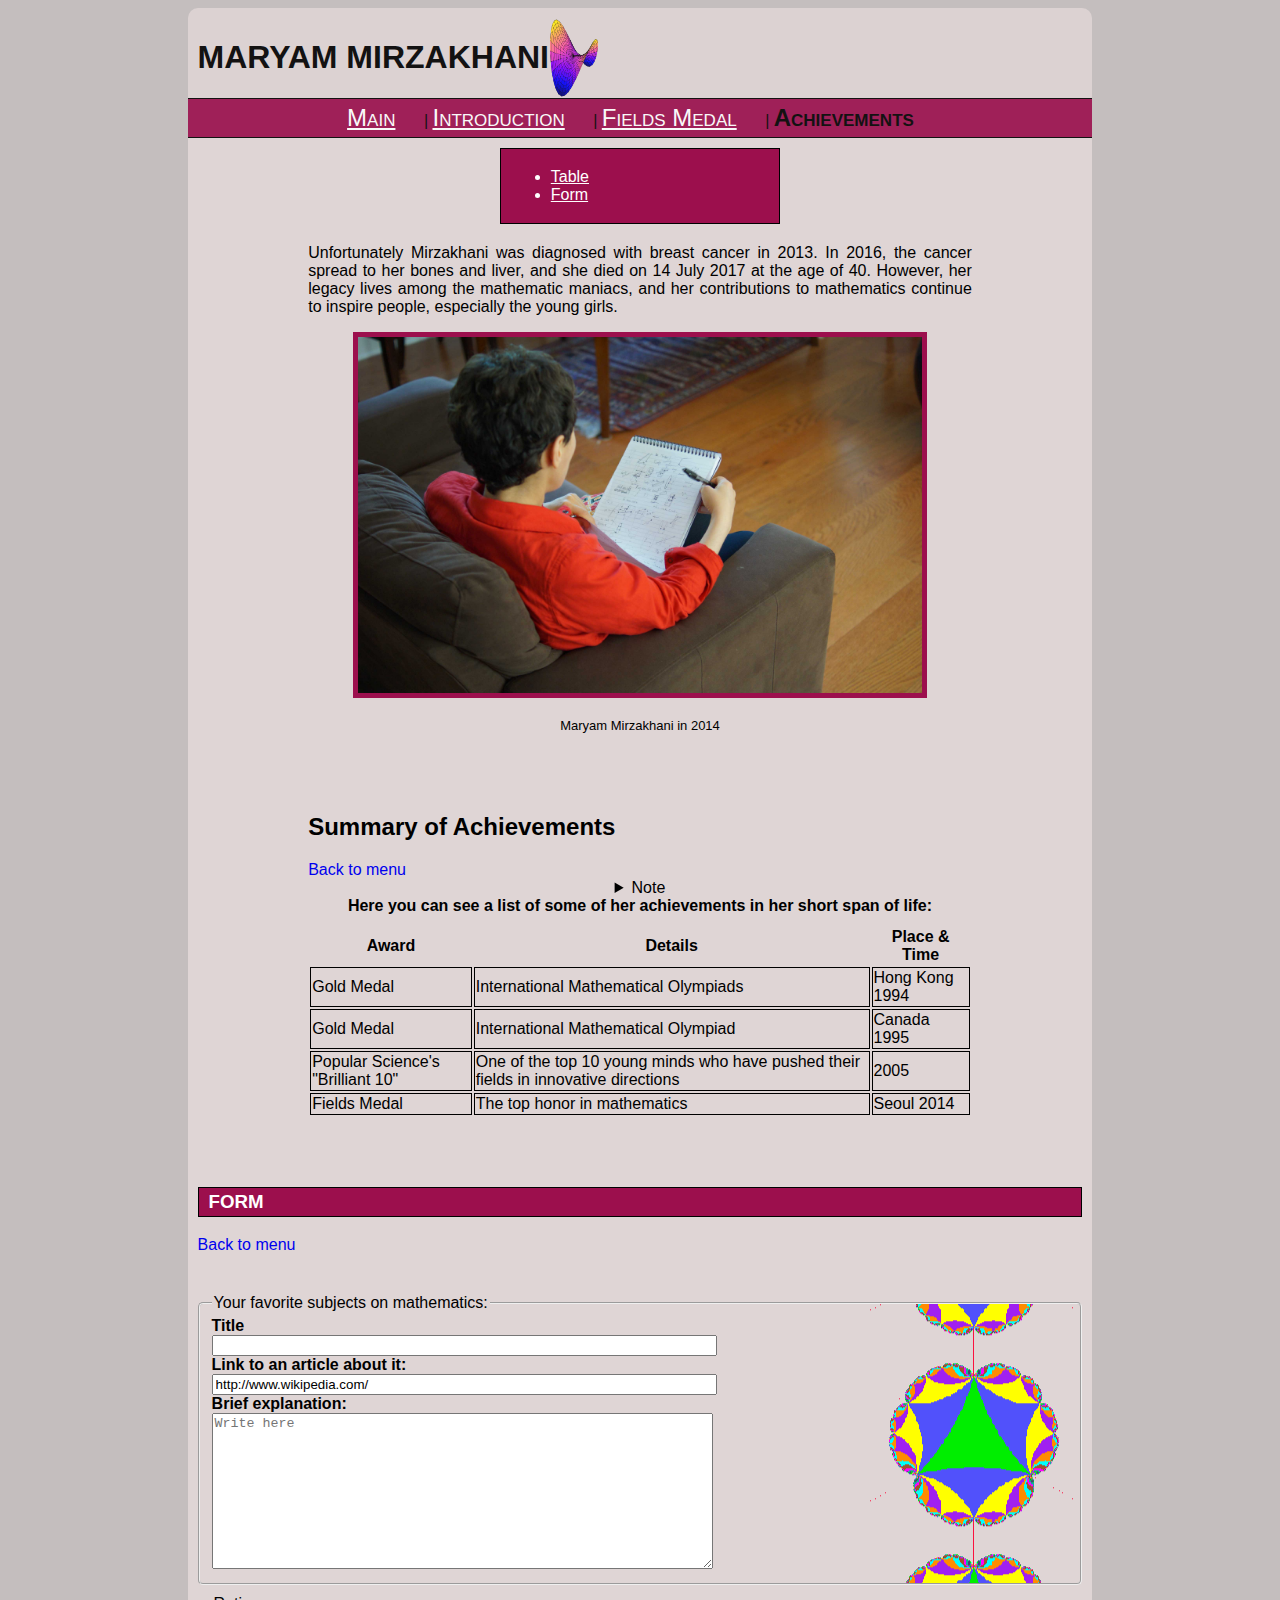
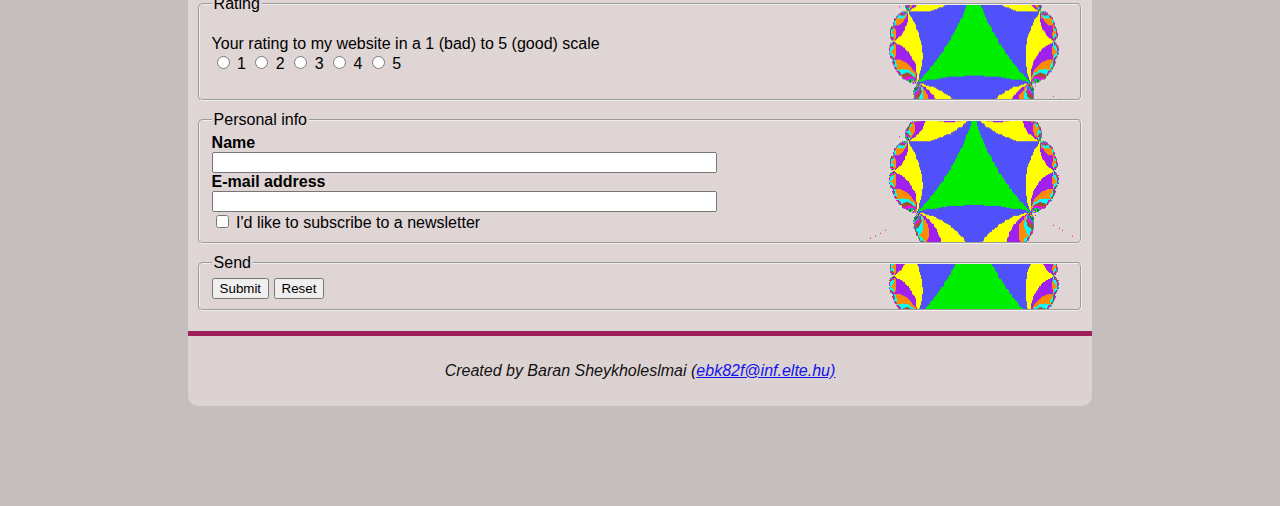
<file: Achievments.html>
<!DOCTYPE html>
<html lang="en">

<head>
	<meta charset="utf-8">
	<meta name="viewport" content="width=device-width, inital-scale=1">
	<title>Best Movies About The Internet/Web - Homepage</title>
	<link href="css/achievments.css" rel="stylesheet" type="text/css">
	<link href="css/main.css" rel="stylesheet" type="text/css">
	<link rel="icon" href="media/header.webp">
</head>

<body>
	<header>		
		<div class="first-container">
			<h1>MARYAM MIRZAKHANI</h1>
			<img src="media/header.webp" class="image1" alt="icon">
		</div>
		<nav id="mainmenu">			
			<a href="index.html">Main</a>            
			| <a href="Introduction.html">Introduction</a>             
			| <a href="Fields.html">Fields Medal</a>
			| <b>Achievements</b>
		</nav>
	</header>
	<div id="Achievments">
		<main>	
			<nav id="innerpagemenu" class="table-form">
				<ul>
				  <li><a href="#table"><span class="icon"></span>Table</a></li>
				  <li><a href="#form"><span class="icon"></span>Form</a></li>
				</ul>
			 </nav>			
			<div class="end">
				<p>
					Unfortunately Mirzakhani was diagnosed with breast cancer in 2013. 
					In 2016, the cancer spread to her bones and liver, and she died on 
					14 July 2017 at the age of 40. However, her legacy lives among the 
					mathematic maniacs, and her contributions to mathematics continue 
					to inspire people, especially the young girls.
				</p>
				<figure>	
					<img src="media/last.jpg" alt="Maryam Mirzakhani notes" class="last-image">	
					<figcaption class="f1">Maryam Mirzakhani in 2014</figcaption>
				</figure>			
			</div>
			<div class="table-part" id="table">
				<section>					
					<h2>Summary of Achievements</h2>		
					<nav><a href="#innerpagemenu">Back to menu</a></nav>						
				<table>
					<caption>
						<details>
							<summary>Note</summary>
							<p>In this table you will find a really brief summary of Mirzakhani's achievements</p>
						</details>	
						<strong>Here you can see a list of some of her achievements in 
								her short span of life:
						</strong>						
					</caption>
					<tr>
						<th scope="col">Award</th>
						<th scope="col">Details</th>
						<th scope="col">Place & Time</th>						
					</tr>
					<tr>												
						<td>Gold Medal</td>
						<td>International Mathematical Olympiads</td>
						<td>Hong Kong 1994</td>
					</tr>
					<tr>												
						<td>Gold Medal</td>
						<td>International Mathematical Olympiad</td>
						<td>Canada 1995</td>
					</tr>
					<tr>												
						<td>Popular Science's "Brilliant 10"</td>
						<td>One of the top 10 young minds who have pushed their fields in innovative directions</td>
						<td>2005</td>
					</tr>
					<tr>												
						<td>Fields Medal</td>
						<td>The top honor in mathematics</td>
						<td>Seoul 2014</td>
					</tr>
				</table>		
				</section>
			</div>		
		</main>	


		<div class="form">
			<form action="mailto:ebk82f@inf.elte.hu" method="post" enctype="text/plain">
				<h3 class="form-head" id="form">FORM</h3>
				<nav  class="back"><a href="#innerpagemenu">Back to menu</a></nav>
				<fieldset>
					<legend>Your favorite subjects on mathematics:</legend>
					
					<label for="title"><strong>Title</strong></label><br>
					<input type="text" name="title" id="title" size="60"><br>
					<label for="wiki"><strong>Link to an article about it:</strong></label><br>
					<input type="url" size="60" name="wikiurl" id="wiki" value="http://www.wikipedia.com/"><br>
					<label for="explanation"><strong>Brief explanation:</strong></label><br>
					<textarea cols="60" rows="10" name="explanation" id="explanation" placeholder="Write here"></textarea>
				</fieldset>
				<fieldset>
					<legend>Rating</legend>
					<p>Your rating to my website in a 1 (bad) to 5 (good) scale<br>
					  <input type="radio" name="rating" id="v1" value="1">
					  <label for="v1">1</label>
					  <input type="radio" name="rating" id="v2" value="2">
					  <label for="v2">2</label>
					  <input type="radio" name="rating" id="v3" value="3">
					  <label for="v3">3</label>
					  <input type="radio" name="rating" id="v4" value="4">
					  <label for="v4">4</label>
					   <input type="radio" name="rating" id="v5" value="5">
					  <label for="v5">5</label>
					</p>
					
				</fieldset>	
				<fieldset>
					<legend>Personal info</legend>
					<label for="name"><strong>Name</strong></label><br>
					<input type="text" name="name" id="name" size="60"><br>
					<label for="email"><strong>E-mail address</strong></label><br>
					<input type="email" name="email" id="email" size="60"><br>
					<input type="checkbox" name="newsletter" id="newsletter" value="yes">
					<label for="newsletter">I'd like to subscribe to a newsletter</label>
					 
				</fieldset>
				<fieldset>
					<legend>Send</legend>
					<input type="submit" value="Submit">
					<input type="reset" value="Reset">
				</fieldset>
				
			</form>						
		</div>

		
		<footer>
			<address>
				<p>Created by Baran Sheykholeslmai (<a href="mailto:ebk82f@inf.elte.hu">ebk82f@inf.elte.hu)</a><br></p>
			</address>
		</footer>  	
	</div>

</body>

</html>
</file>
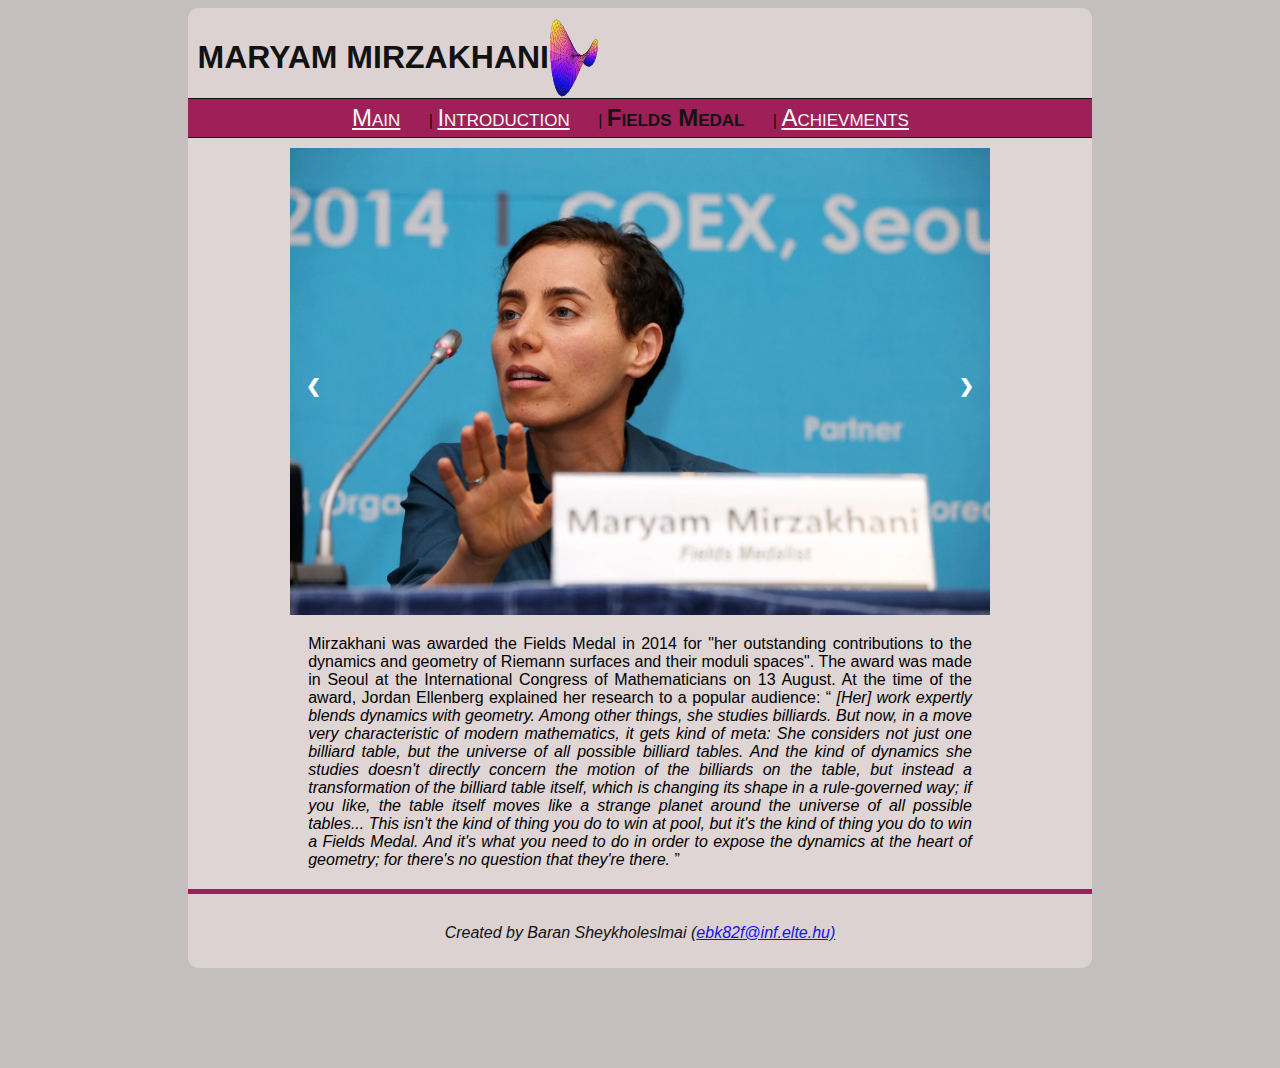
<file: Fields.html>
<!DOCTYPE html>
<html lang="en">

<head>
	<meta charset="utf-8">
    <meta name="viewport" content="width=device-width, inital-scale=1">
	<title>Maryam Mirzakhani - Fields Medal</title>
	<link href="css/fields.css" rel="stylesheet" type="text/css">
	<link rel="icon" href="media/header.webp">
    <link href="css/main.css" rel="stylesheet" type="text/css">
    <script src="fields.js"></script>
</head>

<body>

	<header>		
		<div class="first-container">
            <h1>MARYAM MIRZAKHANI</h1>
            <img src="media/header.webp" class="image1" alt="icon">
        </div>
		<nav id="mainmenu">			
            <a href="index.html">Main</a>            
			| <a href="Introduction.html">Introduction</a> 
            | <b>Fields Medal</b>
			| <a href="Achievments.html">Achievments</a>
		</nav>
    </header>
    <main>   
        <div id="wrapper">
            <div id="photo-group"></div>
                <div class="photo-group">
                    <div class="mySlides fade">
                        <img src="media/Fields1.webp" alt="Maryam Mirzakhani accepting her Fields medal" style="width:100%"> 
                    </div>
                    <div class="mySlides fade">                   
                        <img src="media/Fields3.webp" alt="Maryam Mirzakhani accepting her Fields medal" style="width:100%">
                    </div>
                    <div class="mySlides fade">
                        <img src="media/Fields2.jpg" alt="Maryam Mirzakhani accepting her Fields medal" style="width:100%">
                    </div>
                    <a class="prev" onclick="plusSlides(-1)">&#10094;</a>
                    <a class="next" onclick="plusSlides(1)">&#10095;</a>
                </div>
                <script>
                    var slideshowContainer = document.querySelector('.photo-group');
                    startSlideshow(slideshowContainer);
                </script>

				<p>Mirzakhani was awarded the Fields Medal in 2014 for "her 
                    outstanding contributions to the dynamics and geometry of 
                    Riemann surfaces and their moduli spaces". The award was made 
                    in Seoul at the International Congress of Mathematicians on 13 
                    August. At the time of the award, Jordan Ellenberg explained her 
                    research to a popular audience:
                    <q><em>
                        [Her] work expertly blends dynamics with geometry. Among other 
                        things, she studies billiards. But now, in a move very characteristic 
                        of modern mathematics, it gets kind of meta: She considers not just 
                        one billiard table, but the universe of all possible billiard tables. 
                        And the kind of dynamics she studies doesn't directly concern the 
                        motion of the billiards on the table, but instead a transformation of 
                        the billiard table itself, which is changing its shape in a 
                        rule-governed way; if you like, the table itself moves like a strange 
                        planet around the universe of all possible tables... This isn't the 
                        kind of thing you do to win at pool, but it's the kind of thing you 
                        do to win a Fields Medal. And it's what you need to do in order to 
                        expose the dynamics at the heart of geometry; for there's no question 
                        that they're there. 
                    </em></q>
                </p>				                
            </div>
        </main>	
        
        <footer>
            <address>
                <p>Created by Baran Sheykholeslmai (<a href="mailto:ebk82f@inf.elte.hu">ebk82f@inf.elte.hu)</a><br></p>
            </address>
        </footer>    	
</body>

</html>
</file>
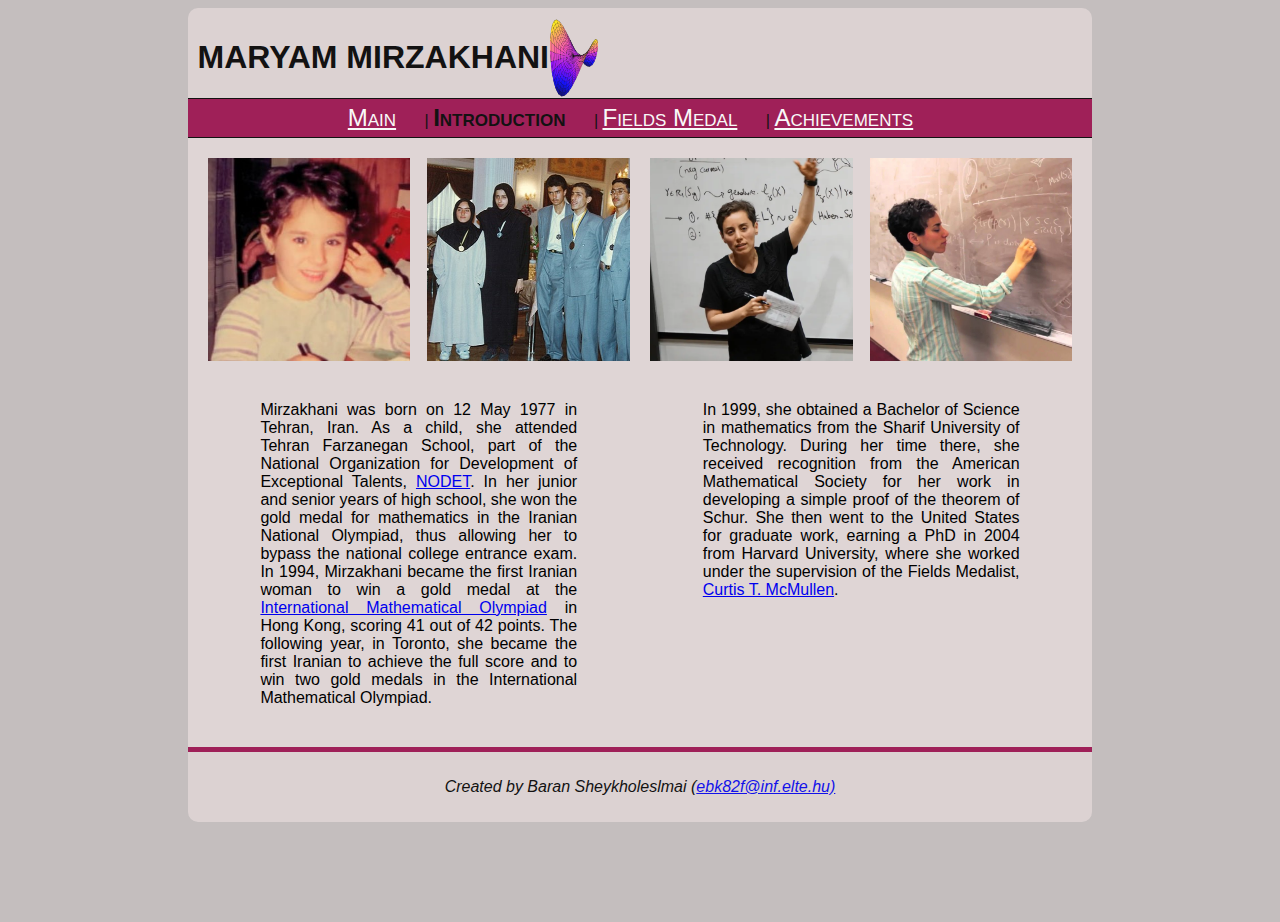
<file: Introduction.html>
<!DOCTYPE html>
<html lang="en">

<head>
	<meta charset="utf-8">
    <meta name="viewport" content="width=device-width, inital-scale=1">
	<title>Maryam  Mirzakhani - Introduction</title>
	<link href="css/introduction.css" rel="stylesheet" type="text/css">
    <link href="css/main.css" rel="stylesheet" type="text/css">
	<link rel="icon" href="media/header.webp">
</head>

<body>

	<header>		
        <div class="first-container">
            <h1>MARYAM MIRZAKHANI</h1>
            <img src="media/header.webp" class="image1" alt="icon">
        </div>
		<nav id="mainmenu">			
            <a href="index.html">Main</a>
            | <b>Introduction</b>
			| <a href="Fields.html">Fields Medal</a> 
			| <a href="Achievments.html">Achievements</a>
		</nav>
    </header>
        
    <main>
        <div class="wrapper">
            <div class="page-content">							
                <div class="left-column">                    
                    <div class="photo-group">
                        <figure>
                            <img src="media/Intro1.jpg" alt="Childhood of Maryam Mirzakhani">                        
                        </figure>
                        <figure>
                            <img src="media/Intro22.jpg" alt="The mathematics olympiad team of Iran">                        
                        </figure>
                    </div>  
                    <p class="p1">
                        Mirzakhani was born on 12 May 1977 in Tehran, Iran. 
                        As a child, she attended Tehran Farzanegan School, 
                        part of the National Organization for Development of 
                        Exceptional Talents, <a href="https://en.wikipedia.org/wiki/National_Organization_for_Development_of_Exceptional_Talents">NODET</a>. In her junior and senior 
                        years of high school, she won the gold medal for mathematics 
                        in the Iranian National Olympiad, thus allowing her to bypass 
                        the national college entrance exam. In 1994, Mirzakhani became 
                        the first Iranian woman to win a gold medal at the <a href="https://en.wikipedia.org/wiki/International_Mathematical_Olympiad">International Mathematical Olympiad</a> 
                        in Hong Kong, scoring 41 out of 42 points. 
                        The following year, in Toronto, she became the first Iranian to 
                        achieve the full score and to win two gold medals in the International 
                        Mathematical Olympiad.
                    </p>	                      
                </div>			
                <div class="right-column">
                    <div class="photo-group">
                        <figure>
                            <img src="media/Intro3.png" alt="Maryam Mirzakhani teaching at Standford">                        
                        </figure>
                        <figure> 
                            <img src="media/Intro4.jpg" alt="Maryam Mirzakhani teaching at Standford">            
                        </figure>
                    </div>
                    <p class="p2">
                        In 1999, she obtained a Bachelor of Science in mathematics from the 
                        Sharif University of Technology. During her time there, she received 
                        recognition from the American Mathematical Society for her work in 
                        developing a simple proof of the theorem of Schur. She then went 
                        to the United States for graduate work, earning a PhD in 2004 from 
                        Harvard University, where she worked under the supervision of the 
                        Fields Medalist, <a href="https://en.wikipedia.org/wiki/Curtis_T._McMullen">Curtis T. McMullen</a>.
                    </p>
                </div>
            </div>    
        </div> 
    </main>

        <footer>
            <address>
                <p>Created by Baran Sheykholeslmai (<a href="mailto:ebk82f@inf.elte.hu">ebk82f@inf.elte.hu)</a><br></p>
            </address>
        </footer>                    
    </body>

</html>
</file>
<file: css/achievments.css>
a[href='#innerpagemenu'] { text-decoration: none;}

.table-form{
    color: white;
    background-color: #9c0f4d;
    padding: 3px 3px 3px 10px;
    margin-left: auto;
    margin-right: auto;
    border-top: 1px solid black;
    border-bottom: 1px solid black;
    border-right: 1px solid black;
    border-left: 1px solid black;
    max-width: 30%;
    /*border-radius: 10px 10px 10px 10px;*/
}

.back{
    margin-bottom: 40px;
}

.table-form a {
    color: white; /* Text color */
    text-decoration: underline; 
  }
  
  .table-form a:hover {
    text-decoration: none;
  }

.last-image{
    max-width: 70%;
    border: 5px solid #9c0f4d;
    display: flex;
    flex-direction: column;
    align-items: center;
}


.form{
    width: 70%;
    min-width: 400px;
    max-width: 1000px;
    margin-left: auto;
    margin-right: auto;
    margin-top: 0px;
    margin-bottom: 0px;
    background-color: rgb(223, 213, 213);
    padding: 10px;
    overflow: auto;
}

.f1{
    font-size: small;
    margin-bottom: 80px;
    text-align: center;
}

.table-part{
    margin-top: 20px;
    max-width: 75%;
    margin-left: auto;
    margin-right: auto;
}

.table-part caption{
    margin-bottom: 10px;
}

.form-head{
    color: white;
    margin-top: 50px;
    background-color: #9c0f4d;
    padding: 3px 3px 3px 10px;
    margin-left: auto;
    margin-right: auto;
    border-top: 1px solid black;
    border-bottom: 1px solid black;
    border-right: 1px solid black;
    border-left: 1px solid black;
}



fieldset {    
    background-image: url(../media/bg.gif);
    background-repeat: repeat-y;
    background-position: right;
    
    border-radius: 5px;
	width: auto;
	min-width: 450px;
	background-color: rgb(223, 213, 213);
	margin-bottom: 10px;
    margin-left: auto;
    margin-right: auto;
}

form fieldset *{
    max-width: calc( 100% - 180px)
}

td {
    border: 1px solid black;
}
</file>
<file: css/main.css>
@import 'https://fonts.googleapis.com/css?family=Oswald';

body{
    font-family: Arial, Helvetica, sans-serif;
    background-color: rgb(196, 190, 190);    
    margin-bottom: 100px;
}


header, main, footer{
    width: 70%;
    min-width: 400px;
    max-width: 1000px;
    margin-left: auto;
    margin-right: auto;
    margin-top: 0px;
    margin-bottom: 0px;
    background-color: rgb(223, 213, 213);
    padding: 10px;
    overflow: auto;
}

main {  
    justify-content: center;
    align-items: center;
}

main img{
    display: block;
    margin: 0 auto;
    margin-bottom: 20px;
}
main p{
    max-width: 75%;
    display: block;
    margin: 0 auto;
    margin-bottom: 10px;
    margin-top: 20px;
}

header,footer{
    opacity: 0.9;
}

.first-container{
    display: flex;
}

.image1{
    width: 50px;  
}

header{
    border-radius: 10px 10px 0 0;
    padding-bottom: 0;
    position: relative;
}

nav#mainmenu {
    text-align: center;
  }
  

h1{
    font-family: 'Montserat', sans-serif;
}
 
p{
    text-align: justify;
}
footer{
    border-radius: 0 0 10px 10px;
    border-top: 5px solid #9c0f4d;
    background-color: rgb(223, 213, 213);
}

footer p{
    text-align: center;
}

header nav{
    background-color: #9c0f4d;
    padding: 5px 5px 5px 10px;
    margin-left: -10px;
    margin-right: -10px;
    border-top: 1px solid black;
    border-bottom: 1px solid black;
}

/*article+nav{
    text-align: right;
    padding-right: 30px;
    margin-bottom: 20px;
}*/

a[href='#innerpagemenu'] { text-decoration: none;}

/*header nav ul li{
    display: inline !important;
    white-space: nowrap !important;
}*/

 header nav a,
header nav b{
    text-decoration: none !important;
    font-variant: small-caps !important;
    font-size: 1.5em !important;
    margin-right: 1em !important;
}

 header nav a,
header nav b:link{color: black !important; }
 header nav a,
header nav b:visited{color: #ffffff !important;}
 header nav a,
header nav b:hover{text-decoration: underline !important;}
</file>
<file: css/fields.css>
main {
    display: flex;
    justify-content: center;
    align-items: center;
}




h1{
    font-family: 'Montserat', sans-serif;
}



footer{
    border-radius: 0 0 10px 10px;
    border-top: 5px solid #9c0f4d;
    background-color: rgb(223, 213, 213);
}

footer p{
    text-align: center;
}

/*.photo-group {
    display: flex;
    flex-wrap: wrap;
    justify-content: center;
    align-items: center;
  }
  
  .photo-group img {
    width: calc(33.33% - 30px);
    height: auto;
    margin-right: 10px;
    border: 5px solid #9c0f4d;
  }
  .photo-group img:last-child {
    margin-right: 0;
  }
  
  .photo-group p {
    width: 100%;
    text-align: center;
    margin: 10px 0 0 0;
  }*/

  .photo-group {
    max-width: 700px;
    position: relative;
    margin: auto;
  }
  
  .mySlides {
    display: none;
  }
  
  .prev, .next {
    position: absolute;
    top: 50%;
    width: auto;
    margin-top: -22px;
    padding: 16px;
    color: white;
    font-weight: bold;
    font-size: 18px;
    transition: 0.6s ease;
    border-radius: 0 3px 3px 0;
    user-select: none;
    cursor: pointer;
  }
  
  .next {
    right: 0;
    border-radius: 3px 0 0 3px;
  }
  
  .prev:hover, .next:hover {
    background-color: rgba(0,0,0,0.8);
  }
  
  
  .fade {
    animation-name: fade;
    animation-duration: 1s;
  }
  
  @keyframes fade {
    from {
      opacity: 0.4;
    }
    to {
      opacity: 1;
    }
  }
  

  
img {
    width: 30%;
    height: auto;
}
  
p {
    width: 100%;
    margin-top: 20px;
    text-align: justify;
}

header nav{
    background-color: #9c0f4d;
    padding: 5px 5px 5px 10px;
    margin-left: -10px;
    margin-right: -10px;
    border-top: 1px solid black;
    border-bottom: 1px solid black;
}

/*article+nav{
    text-align: right;
    padding-right: 30px;
    margin-bottom: 20px;
}*/

a[href='#innerpagemenu'] { text-decoration: none;}

/*header nav ul li{
    display: inline;
    white-space: nowrap;
}*/

 header nav a,
header nav b {
    text-decoration: none;
    font-variant: small-caps;
    font-size: 1.5em;
    margin-right: 1em;
}

 header nav a,
header nav b:link{color: black;}
 header nav a,
header nav b:visited{color: #ffffff;}
 header nav a,
header nav b:hover{text-decoration: underline;}
</file>
<file: css/introduction.css>
/*main {
    display: flex;
    justify-content: center;
    align-items: center;
}
  

h1{
    font-family: 'Montserat', sans-serif;
}
 
p{
    text-align: justify;
}


.page-content {
    display: flex;
}
  
.left-column, .right-column {
    flex: 1;
    padding: 0 20px;
}

.p1, .p2{
    max-width: 100%;
}
  
.photo-group {
    display: flex;
    flex-direction: row;
    justify-content: center;
    align-items: center;
    margin-bottom: 20px;
}

  
.photo-group img {
    margin: 10px;
    height: auto;
    object-fit: contain;
    max-width: 100%;
    max-height: 100%;
    width: auto;
    transform: scale(1.5);
}

.photo-group figure {
    height: 200px;
    margin-top: 50px;
}


.wrapper{
    display: flex;
    flex-wrap: wrap;
    justify-content: space-between;
    align-items: center;
}


footer{
    border-radius: 0 0 10px 10px;
    border-top: 5px solid #9c0f4d;
    background-color: rgb(223, 213, 213);
}

footer p{
    text-align: center;
}

header nav{
    background-color: #9c0f4d;
    padding: 5px 5px 5px 10px;
    margin-left: -10px;
    margin-right: -10px;
    border-top: 1px solid black;
    border-bottom: 1px solid black;
}

/*article+nav{
    text-align: right;
    padding-right: 30px;
    margin-bottom: 20px;
}*/

/*a[href='#innerpagemenu'] { text-decoration: none;}

/*header nav ul li{
    display: inline;
    white-space: nowrap;
}*/

/*header nav a,
header nav b {
    text-decoration: none;
    font-variant: small-caps;
    font-size: 1.5em;
    margin-right: 1em;
}

 header nav a,
header nav b:link{color: black;}
 header nav a,
header nav b:visited{color: #ffffff;}
 header nav a,
header nav b:hover{text-decoration: underline;}
/*

/* CSS for Introduction page */
.left-column,
.right-column {
  width: 50%;
  box-sizing: border-box;
  padding: 10px;
  float: left;
}

.left-column .photo-group,
.right-column .photo-group {
  display: flex;
  justify-content: space-between;
  margin-bottom: 20px;
}

.left-column figure,
.right-column figure {
  width: 48%;
  height: auto;
  margin: 0;
  padding: 0;
}

.left-column img,
.right-column img {
  width: 100%;
  height: auto;
  object-fit: cover;
}

.left-column p,
.right-column p {
  margin-bottom: 20px;
}

/* Clear floats and adjust width for mobile */
@media screen and (max-width: 600px) {
  .left-column,
  .right-column {
    width: 100%;
    float: none;
  }

  .left-column .photo-group,
  .right-column .photo-group {
    display: block;
  }

  .left-column figure,
  .right-column figure {
    width: 100%;
    height: auto;
    margin: 0;
    padding: 0;
  }
}
</file>
